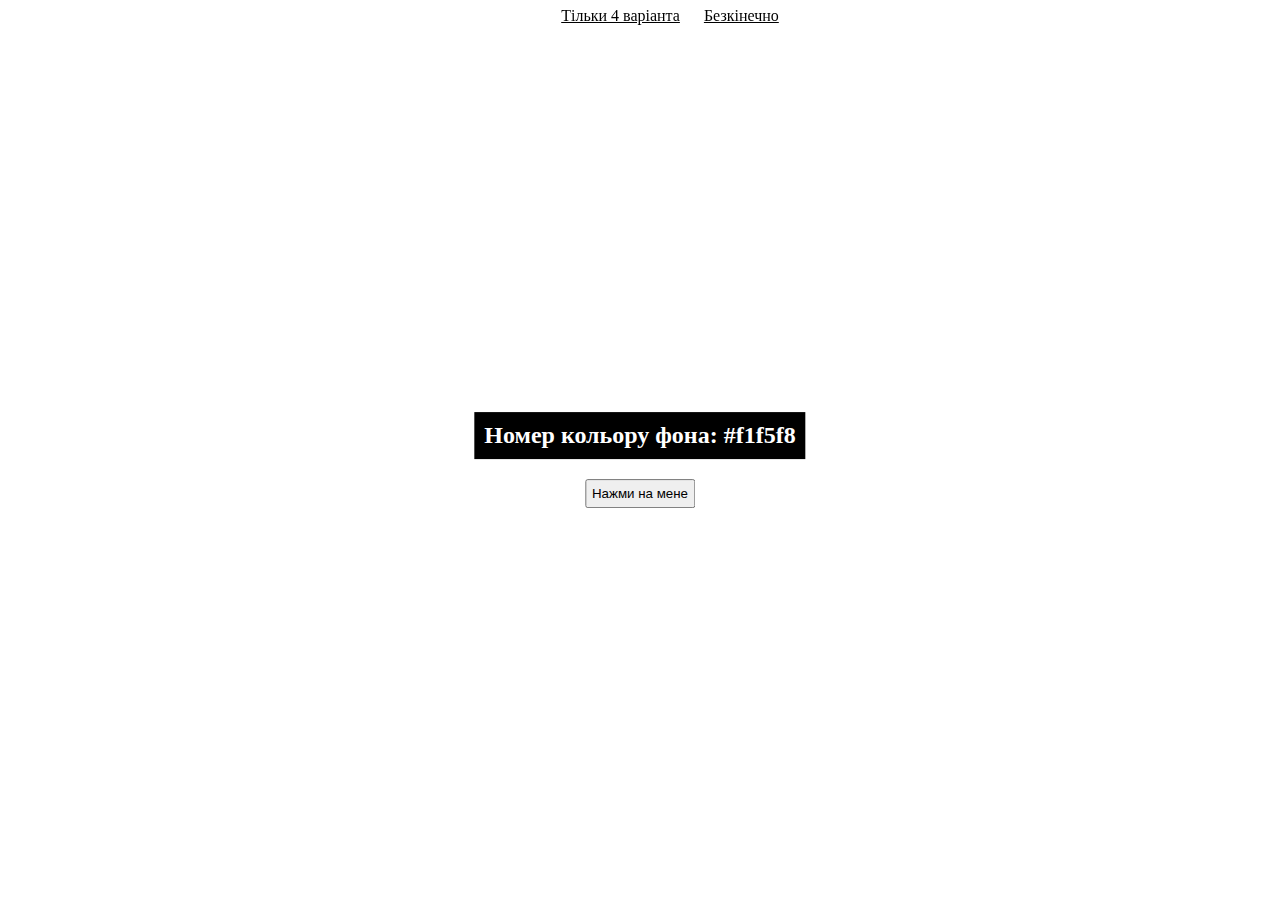
<file: Color Flipper/index.html>
<!DOCTYPE html>
<html lang = "en">
    <head>
        <meta charset="UTF-8"/>
        <meta name = "viewport"
        content="width=device-width, initial-scale=1.0" />
        <title>Collor Flipper || Simple</title>
        <link rel="stylesheet" href="styles.css"/>
    </head>
    <body id="body">
       <nav>
           <div class="nav-center">
               
               <ul class="nav-links">
                   <li>
                       <a href="index.html">Тільки 4 варіанта</a>
                   </li>
                   <li>
                       <a href="hex.html">Безкінечно</a>
                   </li>
               </ul>
           </div>
       </nav>

       <main id="main">
<h2 id="backcolor">Номер кольору фона:  <span id="color">#f1f5f8</span></h2>
           <button id="btn">Нажми на мене</button>
       </main>
        <script src = "app.js"></script>
    </body>
</html>
</file>
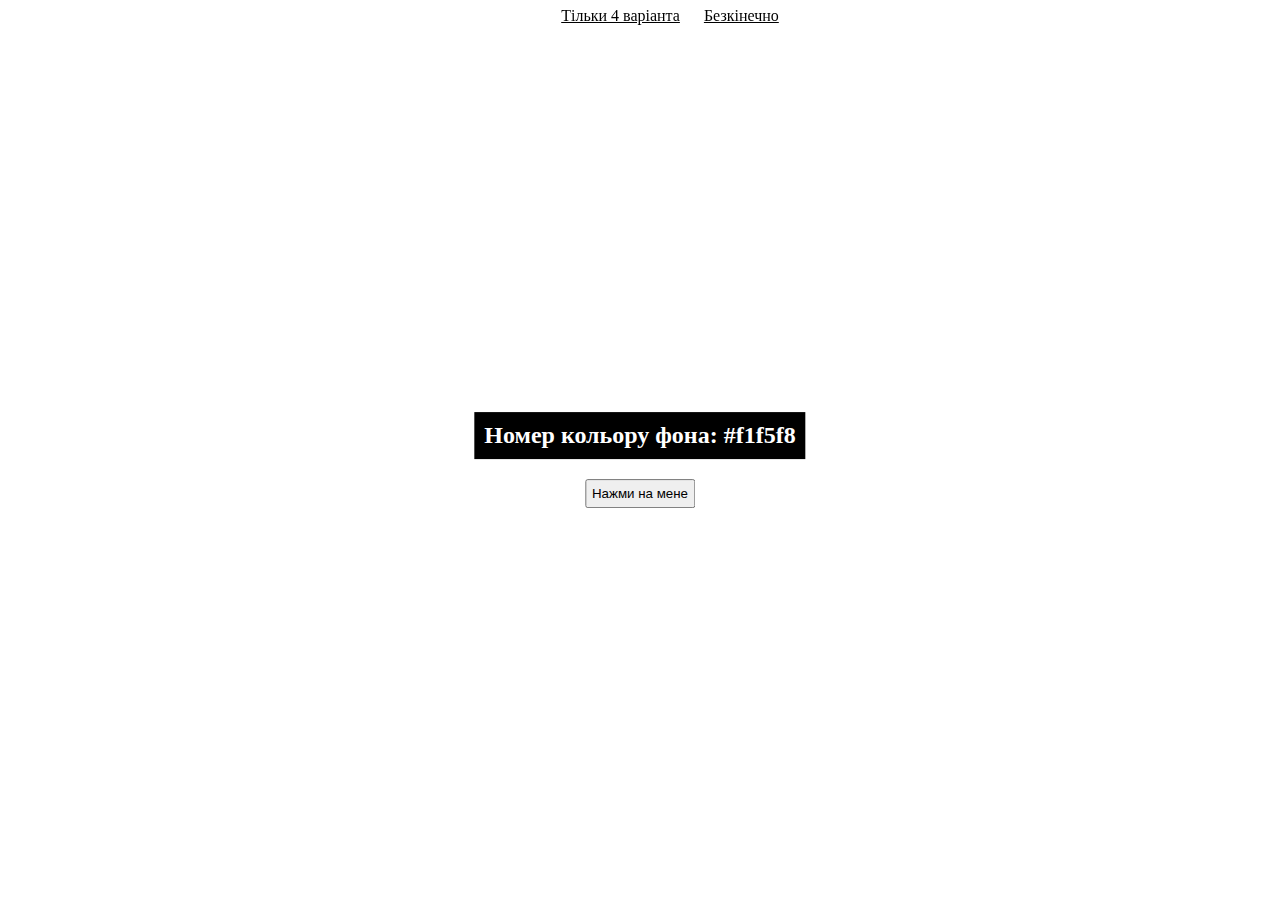
<file: Color Flipper/hex.html>
<!DOCTYPE html>
<html lang = "en">
    <head>
        <meta charset="UTF-8"/>
          <meta name="viewport" content="width=device-width, initial-scale=1.0">
        <title>Collor Flipper || Simple</title>
        <link rel="stylesheet" href="styles.css"/>
    </head>
    <body id="body">
       <nav>
           <div class="nav-center">
               
               <ul class="nav-links">
                   <li>
                       <a href="index.html">Тільки 4 варіанта</a>
                   </li>
                   <li>
                       <a href="hex.html">Безкінечно</a>
                   </li>
               </ul>
           </div>
       </nav>

       <main id="main">
<h2 id="backcolor">Номер кольору фона: <span id="color">#f1f5f8</span></h2>
           <button id="btn">Нажми на мене</button>
       </main>
        <script src = "hex.js"></script>
    </body>
</html >
</file>
<file: Color Flipper/styles.css>
.nav-links li a {
    color: black;
   
}
ul {
    position: absolute;
    top: 50%;
    left: 50%;
    transform: translate(-50%, -50%);
    text-align: center;
}
li{
    display: inline-block;
    margin-left: 20px;
    }
.nav-center {
    display: flex;}
nav {
    position: fixed;
    top: 0;
    left:0;
    width: 100%;
    background-color:white;
}
main {
    position: absolute;
    top: 50%;
    left: 50%;
    transform: translate(-50%, -50%);
    text-align: center;
}
#backcolor{
    background-color: black;
    color: white;
    padding:10px;
}
button {
    padding: 5px;
}
</file>
